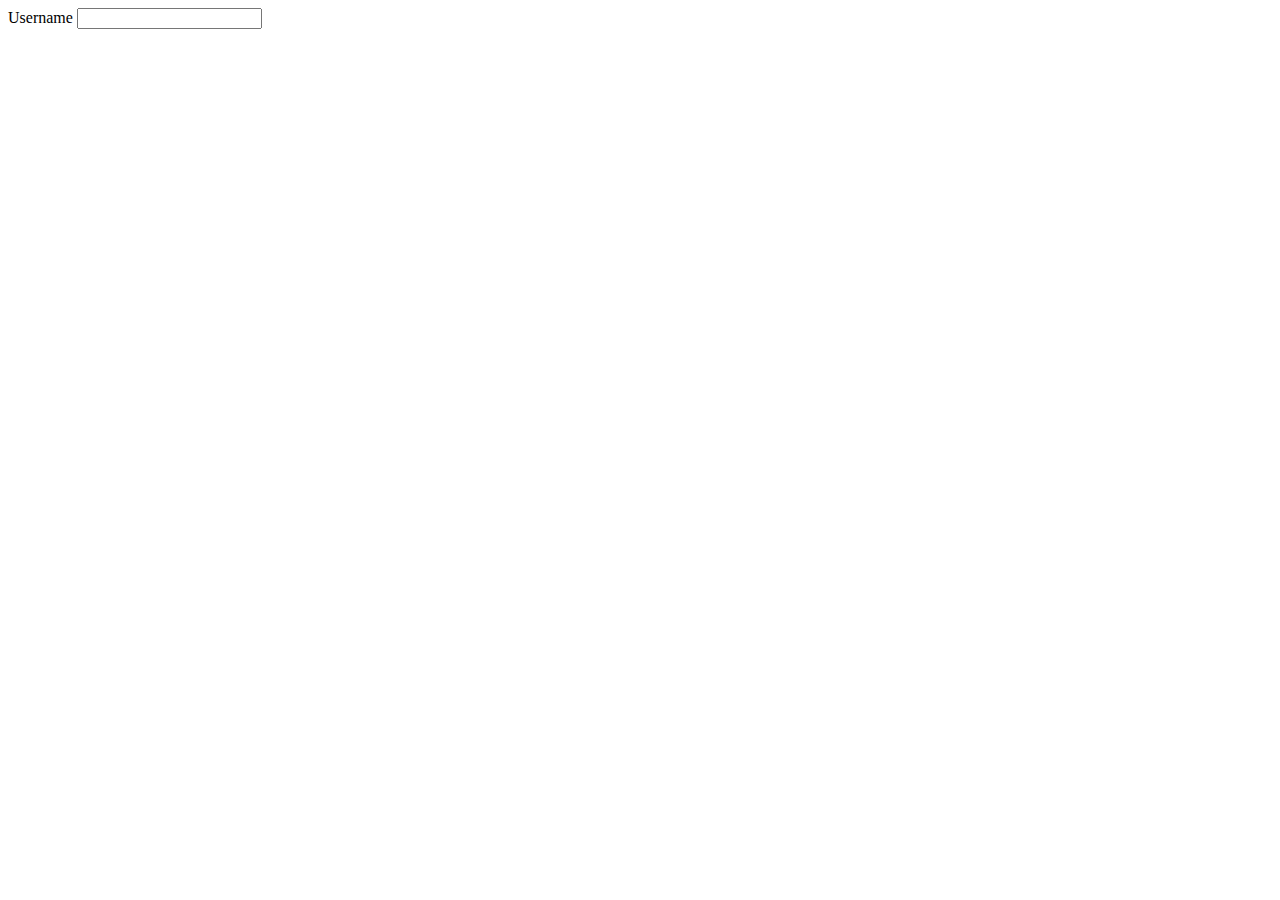
<file: ecom_web/sandesh.html>
<!DOCTYPE html>
<html lang="en">
  <head>
    <meta charset="UTF-8" />
    <meta name="viewport" content="width=device-width, initial-scale=1.0" />
    <title>Document</title>
  </head>
  <body>
    <div class="container">
      <form action="register.php">
        <div class="input">
          <label for="fname">Username</label>
          <input type="text" name="fname" />
        </div>
      </form>
    </div>
  </body>
</html>
</file>
